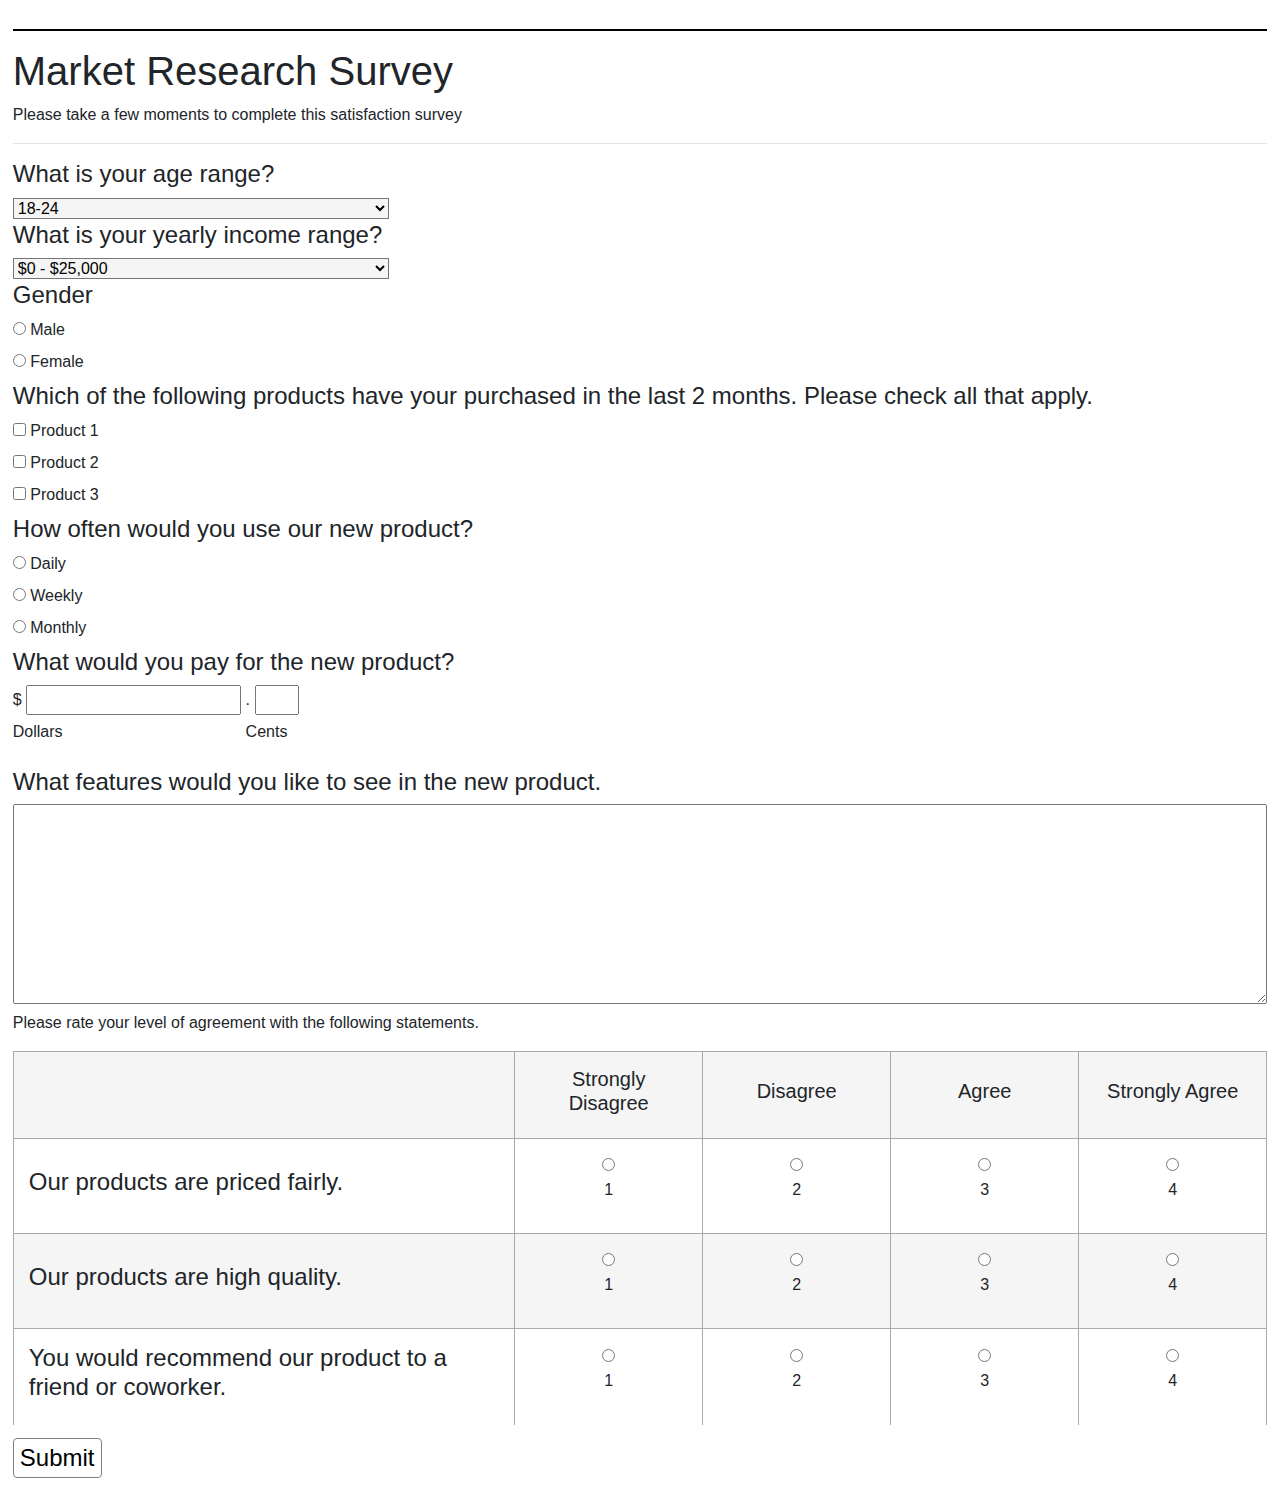
<file: source/html/formsurvey.html>
<!DOCTYPE html>
<html lang="en">
<head>
    <meta charset="UTF-8">
    <title>formsurvey</title>
    <link rel="stylesheet" href="../css/formsurvey.css">
    <link rel="stylesheet" href="https://stackpath.bootstrapcdn.com/bootstrap/4.5.2/css/bootstrap.min.css"
          integrity="sha384-JcKb8q3iqJ61gNV9KGb8thSsNjpSL0n8PARn9HuZOnIxN0hoP+VmmDGMN5t9UJ0Z"
          crossorigin="anonymous">
</head>
<body>

    <hr class="hr1">

    <h1>Market Research Survey</h1>
    <p>Please take a few moments to complete
        this satisfaction survey</p>
    <hr>
    <h4>What is your age range?</h4>
    <select>
        <option value="1824">18-24</option>
        <option value="2534">25-34</option>
        <option value="3550">35-50</option>
        <option value="50+">50+</option>
    </select>
    <h4>What is your yearly income range?</h4>
    <select>
        <option value="025">$0 - $25,000</option>
        <option value="2550">$25,001 - $50,000</option>
        <option value="50100">$50,001 - $100,000</option>
        <option value="100+">$100,000+</option>
    </select>
    <h4>Gender</h4>
    <input type="radio" name="gender" value="male">
    <label>Male</label><br>
    <input type="radio" name="gender" value="female">
    <label>Female</label>
    <h4>Which of the following products have your purchased
    in the last 2 months. Please check all that apply.</h4>
    <input type="checkbox" name="product" value="pro1">
    <label>Product 1</label><br>
    <input type="checkbox" name="product" value="pro2">
    <label>Product 2</label><br>
    <input type="checkbox" name="product" value="pro3">
    <label>Product 3</label>
    <h4>How often would you use our new product?</h4>
    <input type="radio" name="time" value="daily">
    <label>Daily</label><br>
    <input type="radio" name="time" value="weekly">
    <label>Weekly</label><br>
    <input type="radio" name="time" value="monthly">
    <label>Monthly</label>
    <h4>What would you pay for the new product?</h4>
    <label>
    <label>$</label>
    <input type="text1" name="$">
    <p>Dollars</p>
    </label>
    <label>
    <label>.</label>
    <input type="text2" name="$">
    <p>Cents</p>
    </label>
    <h4>What features would you like to see in the new product.</h4>
    <textarea></textarea>
    <p>Please rate your level of agreement with the following statements.</p>
    <table>
        <tr>
            <th></th>
            <th class="th"><h5>Strongly Disagree</h5></th>
            <th class="th"><h5>Disagree</h5></th>
            <th class="th"><h5>Agree</h5></th>
            <th class="th"><h5>Strongly Agree</h5></th>

        </tr>
        <tr>
            <td><h4>Our products are priced fairly.</h4></td>
            <td>
                <input type="radio" name="level" value="1">
                <p>1</p>
            </td>
            <td>
                <input type="radio" name="level" value="2">
                <p>2</p>
            </td>
            <td>
                <input type="radio" name="level" value="3">
                <p>3</p>
            </td>
            <td>
                <input type="radio" name="level" value="4">
                <p>4</p>
            </td>
        </tr>
        <tr class="row3">
            <td><h4>Our products are high quality.</h4></td>
            <td>
                <input type="radio" name="level" value="1">
                <p>1</p>
            </td>
            <td>
                <input type="radio" name="level" value="2">
                <p>2</p>
            </td>
            <td>
                <input type="radio" name="level" value="3">
                <p>3</p>
            </td>
            <td>
                <input type="radio" name="level" value="4">
                <p>4</p>
            </td>
        </tr>
        <tr>
            <td><h4>You would recommend our product to
                a friend or coworker.</h4></td>
            <td>
                <input type="radio" name="level" value="1">
                <p>1</p>
            </td>
            <td>
                <input type="radio" name="level" value="2">
                <p>2</p>
            </td>
            <td>
                <input type="radio" name="level" value="3">
                <p>3</p>
            </td>
            <td>
                <input type="radio" name="level" value="4">
                <p>4</p>
            </td>
        </tr>
    </table>
    <input type="submit" name="submit" value="Submit">


</body>
</html>
</file>
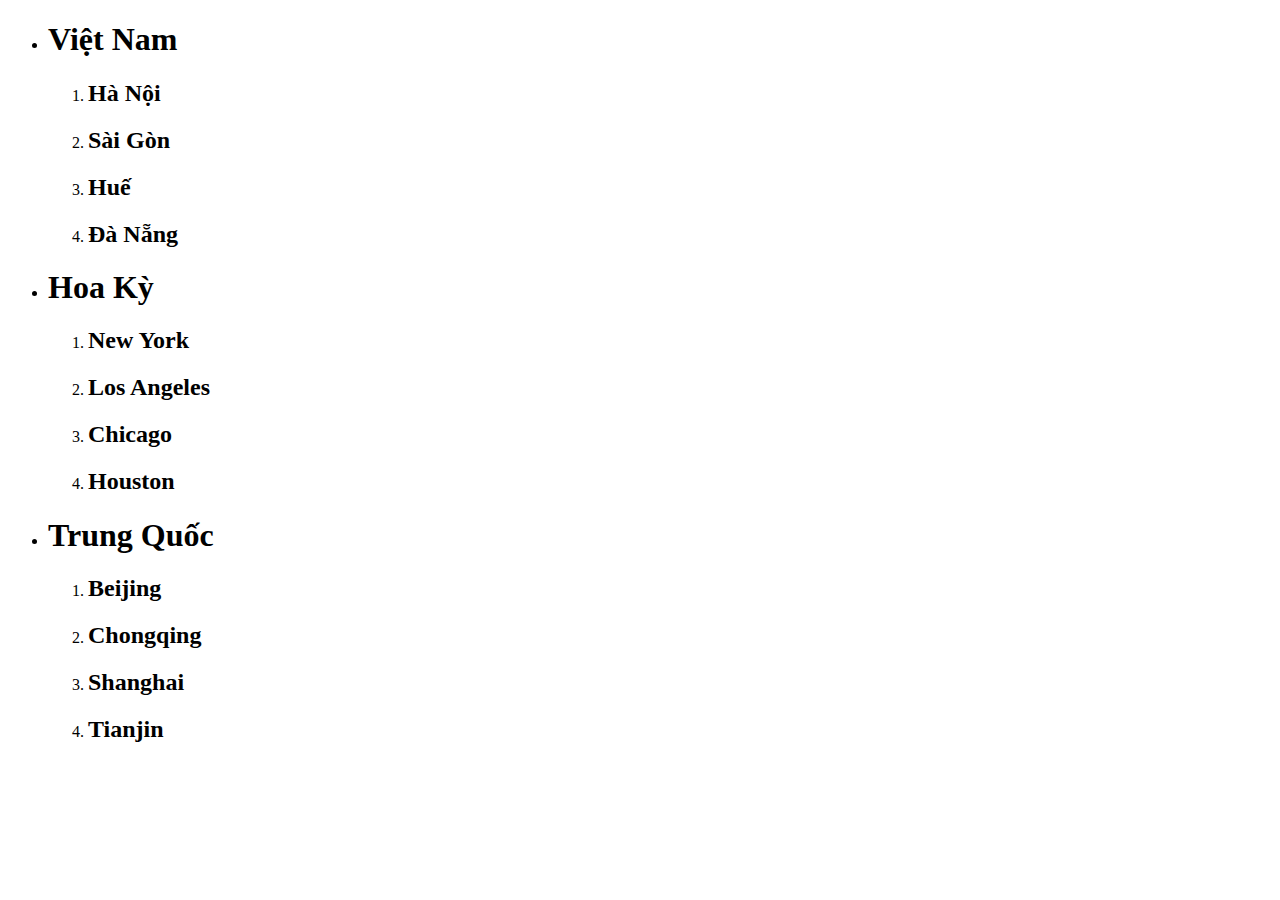
<file: source/html/list.html>
<!DOCTYPE html>
<html lang="en">
<head>
    <meta charset="UTF-8">
    <title>List</title>
</head>
<body>
    <ul>

        <li><h1>Việt Nam</h1></li>
    <ol>
        <li><h2>Hà Nội</h2></li>
        <li><h2>Sài Gòn</h2></li>
        <li><h2>Huế</h2></li>
        <li><h2>Đà Nẵng</h2></li>
    </ol>
        <li><h1>Hoa Kỳ</h1></li>
     <ol>
         <li><h2>New York</h2></li>
         <li><h2>Los Angeles</h2></li>
         <li><h2>Chicago</h2></li>
         <li><h2>Houston</h2></li>
     </ol>
        <li><h1>Trung Quốc</h1></li>
        <ol>
            <li><h2>Beijing</h2></li>
            <li><h2>Chongqing</h2></li>
            <li><h2>Shanghai</h2></li>
            <li><h2>Tianjin</h2></li>
        </ol>
    </ul>
</body>
</html>
</file>
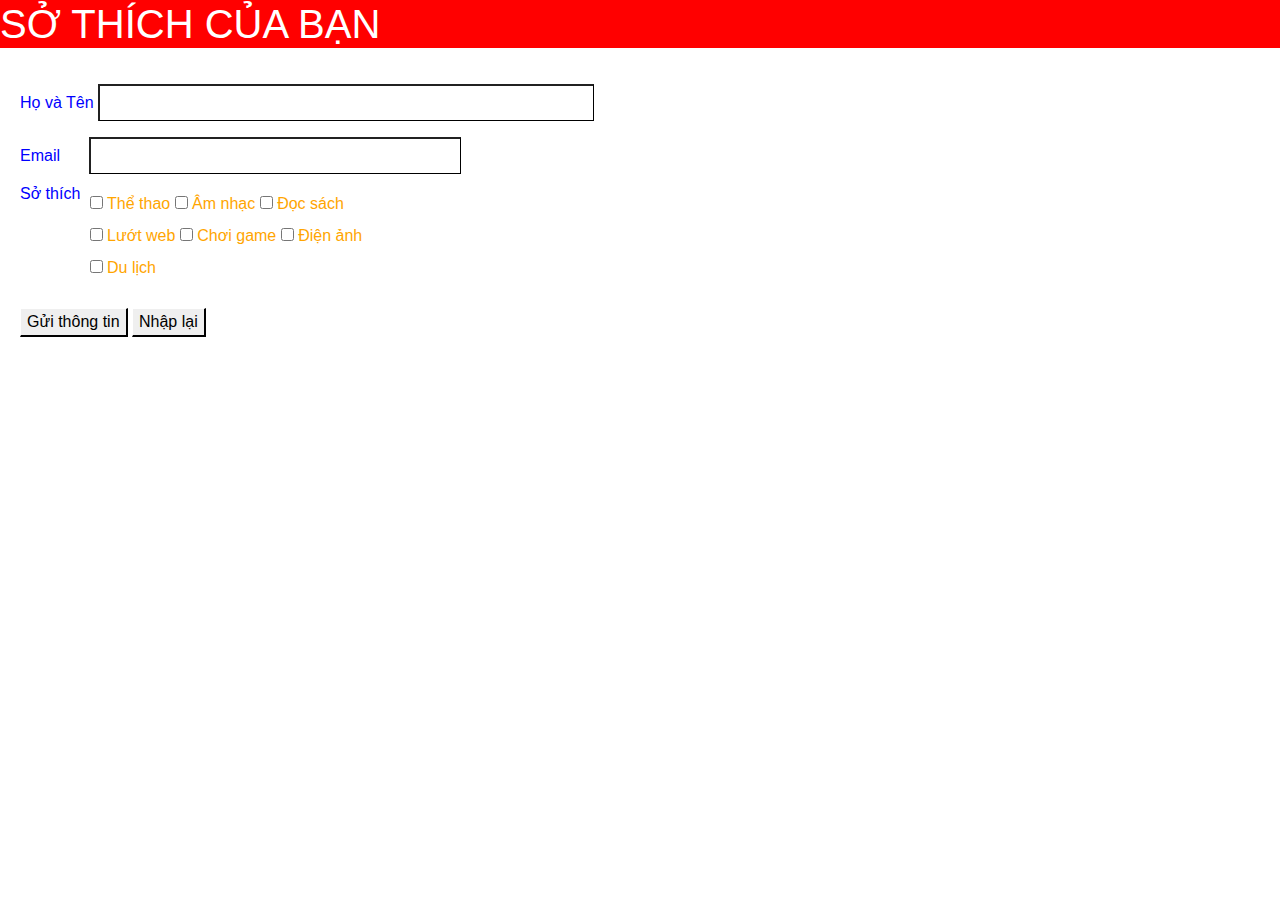
<file: source/html/simpleform01.html>
<!DOCTYPE html>
<html lang="en">
<head>
    <meta charset="UTF-8">
    <title>form01</title>
    <link rel="stylesheet" href="../css/simpleform01.css">
    <link rel="stylesheet" href="https://stackpath.bootstrapcdn.com/bootstrap/4.5.2/css/bootstrap.min.css" integrity="sha384-JcKb8q3iqJ61gNV9KGb8thSsNjpSL0n8PARn9HuZOnIxN0hoP+VmmDGMN5t9UJ0Z" crossorigin="anonymous">
</head>
<body>
    <h1>SỞ THÍCH CỦA BẠN</h1>
    <div>
    <form action="#">
        <label for="name" class="n">Họ và Tên</label>
        <input type="text" id="name" name="yourname">
        <br>
        <label for="email" class="e">Email</label>
        <input type="text" id="email" name="email">
        <br>
        <p>Sở thích</p>
        <div class="pick">
        <input type="checkbox" id="hobby1" name="hobby" value="thethao">
        <label for="hobby1" class="h">Thể thao</label>
        <input type="checkbox" id="hobby2" name="hobby" value="amnhac">
        <label for="hobby2" class="h">Âm nhạc</label>
        <input type="checkbox" id="hobby3" name="hobby" value="docsach">
        <label for="hobby3" class="h">Đọc sách</label><br>
        <input type="checkbox" id="hobby4" name="hobby" value="luotweb">
        <label for="hobby4" class="h">Lướt web</label>
        <input type="checkbox" id="hobby5" name="hobby" value="choigame">
        <label for="hobby5" class="h">Chơi game</label>
        <input type="checkbox" id="hobby6" name="hobby" value="dienanh">
        <label for="hobby6" class="h">Điện ảnh</label><br>
        <input type="checkbox" id="hobby7" name="hobby" value="dulich">
        <label for="hobby7" class="h">Du lịch</label><br>
        </div>
        <input type="submit" name="submit" class="button" value="Gửi thông tin">
        <input type="reset" name="reset" class="button" value="Nhập lại">
    </form>
    </div>
</body>
</html>
</file>
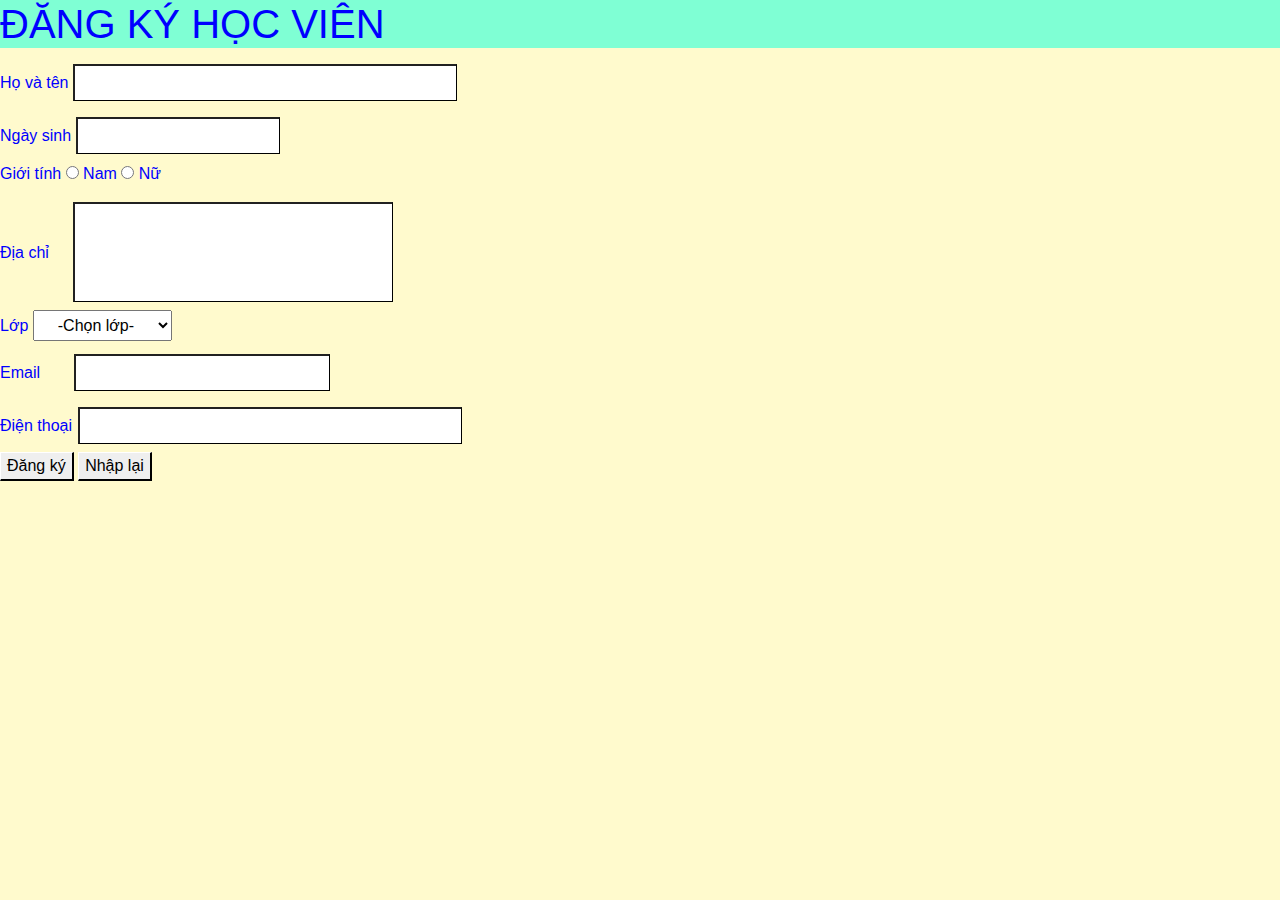
<file: source/html/simpleform02.html>
<!DOCTYPE html>
<html lang="en">
<head>
    <meta charset="UTF-8">
    <title>form02</title>
    <link rel="stylesheet" href="../css/simpleform02.css">
    <link rel="stylesheet" href="https://stackpath.bootstrapcdn.com/bootstrap/4.5.2/css/bootstrap.min.css"
          integrity="sha384-JcKb8q3iqJ61gNV9KGb8thSsNjpSL0n8PARn9HuZOnIxN0hoP+VmmDGMN5t9UJ0Z"
          crossorigin="anonymous">
</head>
<body style="background-color:#FFFACD ">
    <h1>ĐĂNG KÝ HỌC VIÊN</h1>
    <form action="#">
        <label for="name" class="info">Họ và tên</label>
        <input type="text" name="name" id="name"><br>
        <label for="date" class="info">Ngày sinh</label>
        <input type="text" name="date" id="date"><br>
        <label>Giới tính</label>
        <input type="radio" name="gender" value="male">
        <label>Nam</label>
        <input type="radio" name="gender" value="female">
        <label>Nữ</label><br>
        <label for="address" class="info" id="diachi">Địa chỉ</label>
        <input type="text" name="address" id="address"><br>
        <label>Lớp</label>
        <select>
            <option value="chonlop">-Chọn lớp-</option>
            <option value="lop10">Lớp 10</option>
            <option value="lop11">Lớp 11</option>
            <option value="lop12">Lớp 12</option>
        </select>
        <br>
        <label for="email" class="info">Email</label>
        <input type="text" name="email" id="email"><br>
        <label for="phone" class="info">Điện thoại</label>
        <input type="text" name="phone" id="phone"><br>
        <input type="submit" name="submit" value="Đăng ký">
        <input type="reset" name="reset" value="Nhập lại">

    </form>
</body>
</html>
</file>
<file: source/css/formsurvey.css>
body{
    padding: 1% 1%;
}

table {
    width:100%;
    /*border-collapse: collapse;*/
}
table, th, td {
    border: 1px solid #A9A9A9;
    border-collapse: collapse;
    border-bottom: none;
}
th, td {
    padding: 15px;
    text-align: center;
}
th,.row3{
    background-color: #F5F5F5 ;
}
.th{
    width: 15%;
    text-align: center;

}
.hr1{

    border: 1px solid black;

}
select{
    width: 30%;
    background-color: #F5F5F5;
}
textarea{
    width: 100%;
    height: 200px;
}
input[type=text2]{
    width: 20%;
}
input[type=submit]{
    margin-top: 1%;
    color: black;
    border: grey solid 0.1px;
    font-size: x-large;
    background-color: white;
    border-radius: 4px;
}
h4{
    text-align: left;
}
</file>
<file: source/css/simpleform01.css>
body{
    text-align: center;
    margin: auto 20%;

}
input[type=text]{
    width: 30%;
    margin: 8px 0;
    padding: 5px 20px;
    display: inline-block;
    box-sizing: border-box;
    border-bottom: 1px solid black;
    border-right: 1px solid black;
}


#email{
    margin-left: 2%;

}

.n,.e{
    color: blue;
}
#name{
    width: 40%;
}
p{

    color: blue;
}
h1 {
    background-color: red;
    color: white;

}
div {
    border-radius: 5px;
    padding: 20px;
}
.pick{
    margin-top: -4%;
    margin-left: 4%;
}
.h{
    color: orange;
}
.button{

    border-top: 1px solid white;
    border-left: 1px solid white;
}
</file>
<file: source/css/simpleform02.css>
body{
    background-color: yellow;
}



h1{
    color: blue;
    background-color: aquamarine;
}

input[type=text]{
    width: 30%;
    margin: 8px 0;
    padding: 5px 20px;
    display: inline-block;
    box-sizing: border-box;
    border-bottom: 1px solid black;
    border-right: 1px solid black;
}
input[type=submit]{
    border-top: 1px solid white;
    border-left: 1px solid white;
}
input[type=reset]{
    border-top: 1px solid white;
    border-left: 1px solid white;
}
#date{
    width: 16%;
}
#address{
    width: 25%;
    height: 100px;
    margin-left: 1.5%;
}
select{
    margin: 8px 0;
    padding: 5px 20px;

}
#email{
    margin-left: 2.3%;
    width: 20%;
}
#phone{
    margin-left: 0.1%;
}
label{
    color: blue;
}
</file>
